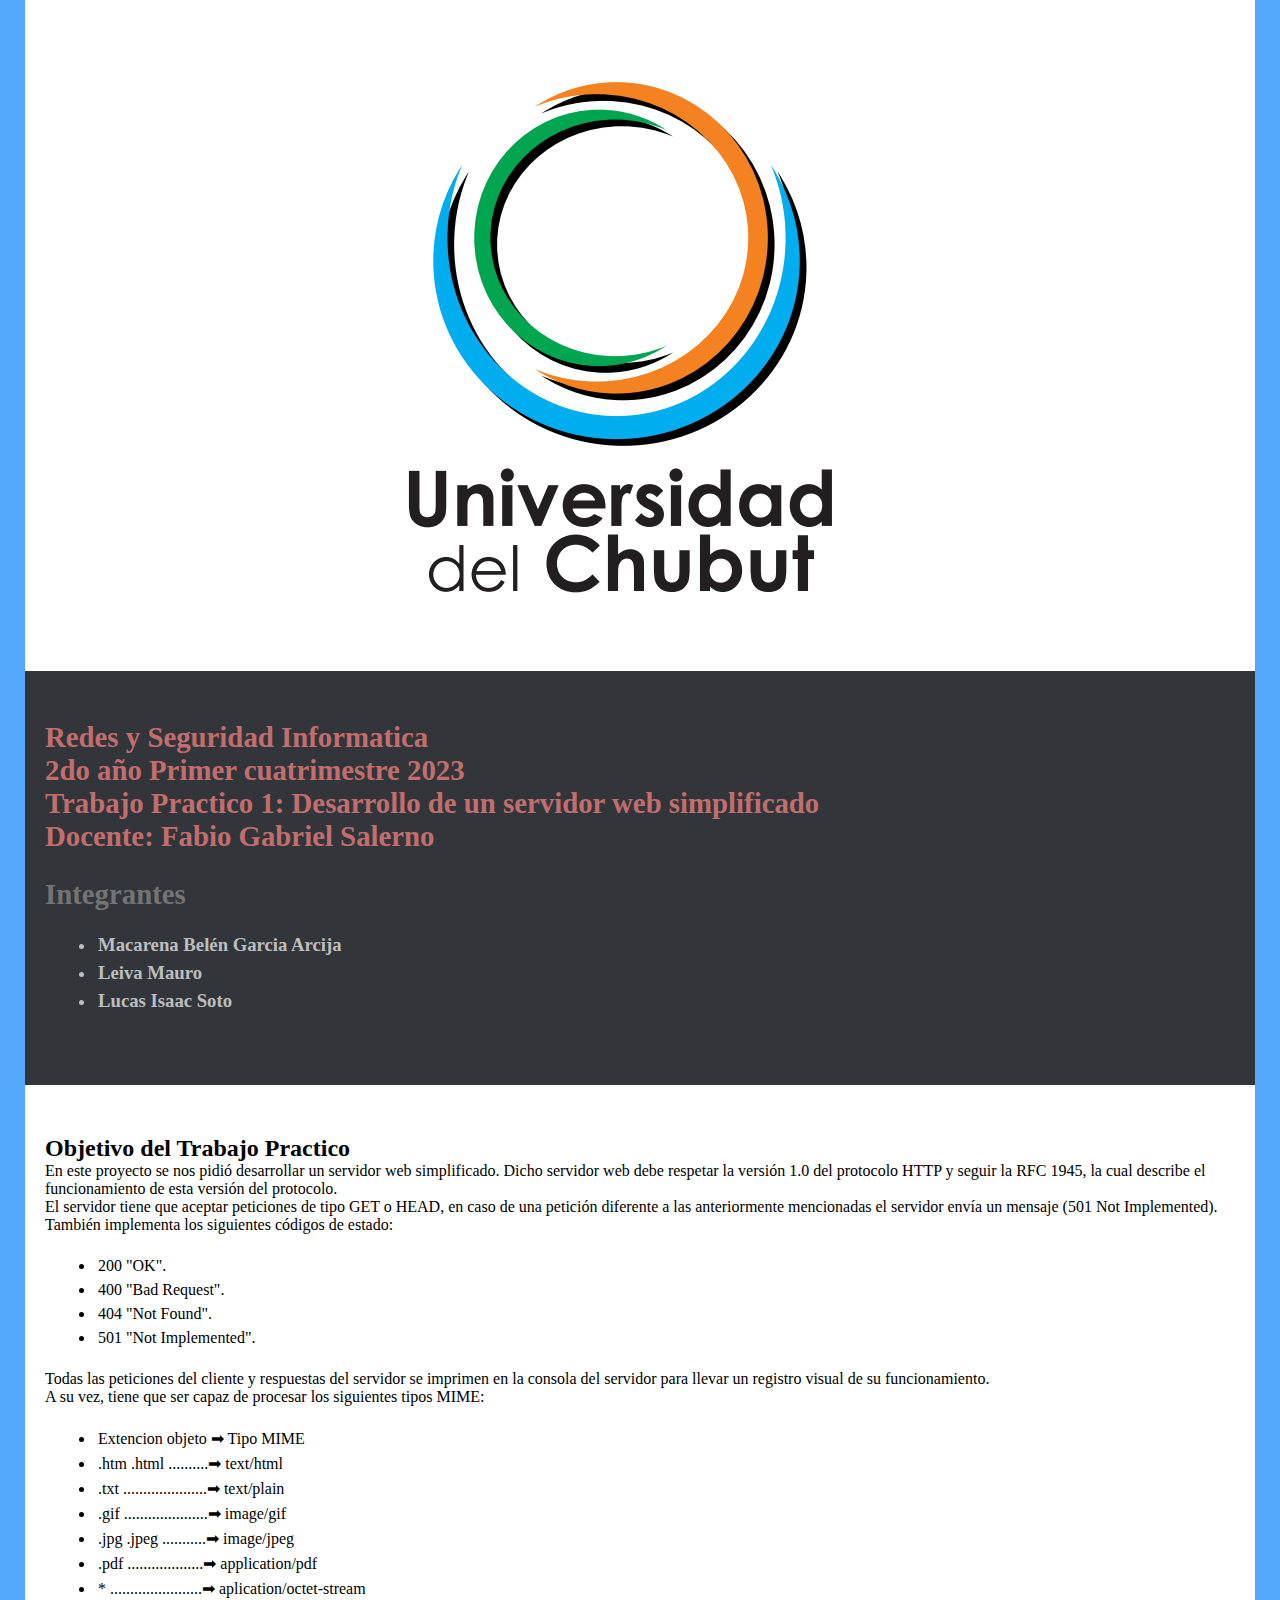
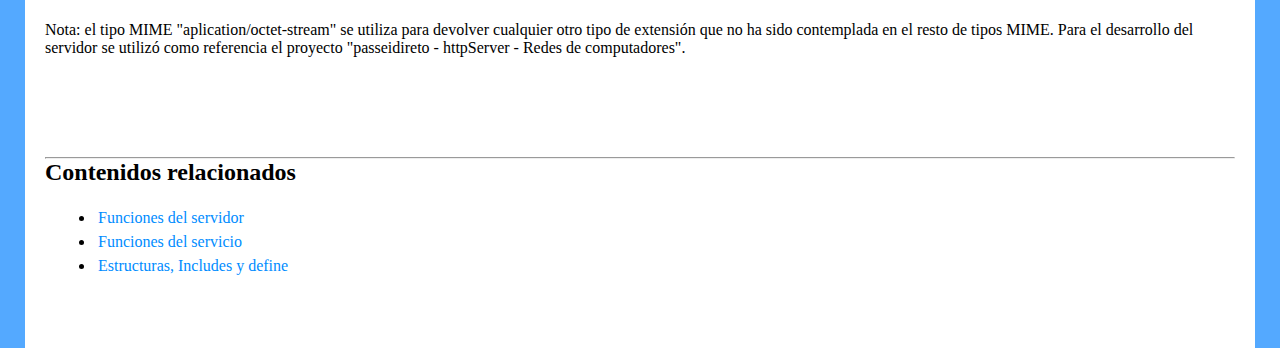
<file: TP1-2023/recursos/redes/index.html>
<!DOCTYPE html>
<html lang="es">
    <head>
        <meta charset="UTF-8"/>
        <meta name="description" content="Trabajo Practico 1 Servidor Web Simplificad"/>
        <meta name="robots" content="follow"/>
        <meta name="viewport" content="width=device-width, initial-scale=1.0"/>

        <title>Trabajo Practico 1 Servidor Web Simplificad</title>
        <link rel="stylesheet" href="./css/index-styles.css">
    </head>

    <body>
        
        <div class="content-logo">
            <picture>
                <img src="./imagenes/udc-logo.png" alt="Logo Universidad Del Chubut"
                title="Logo Universidad Del Chubut">
            </picture>
        </div>
        
        <div class="container-informacion">
            <div class="content-informacion">
                <h2>Redes y Seguridad Informatica</h2>
                <h2>2do año Primer cuatrimestre 2023</h2>
                <h2>Trabajo Practico 1: Desarrollo de un servidor web simplificado</h2>
                <h2>Docente: Fabio Gabriel Salerno</h2>
            </div>
            
            <div class="content-subinformacion">
                <h2>Integrantes</h2>
                <ul>
                    <li> <h3>Macarena Belén Garcia Arcija</h3> </li>
                    <li> <h3>Leiva Mauro</h3> </li>
                    <li> <h3>Lucas Isaac Soto</h3> </li>
                </ul>
            </div>
        </div>

        
        <div class="content-work">
            <h2>Objetivo del Trabajo Practico</h2>

            <p>
                En este proyecto se nos pidió desarrollar un servidor web simplificado. Dicho servidor web debe respetar la versión 1.0 del protocolo HTTP y seguir la RFC 1945, la cual describe el funcionamiento de esta versión del protocolo.
            </p> 
            
            <p>
                El servidor tiene que aceptar peticiones de tipo GET o HEAD, en caso de una petición diferente a las anteriormente mencionadas el servidor envía un mensaje (501 Not Implemented). También implementa los siguientes códigos de estado:
            </p>

            <ul>
                <li>200 "OK".</li>
                <li>400 "Bad Request".</li>
                <li>404 "Not Found".</li>
                <li>501 "Not Implemented".</li>
            </ul>

            <p>
                Todas las peticiones del cliente y respuestas del servidor se imprimen en la consola del servidor para llevar un registro visual de su funcionamiento.
            </p>  
            
            <p>
                A su vez, tiene que ser capaz de  procesar los siguientes tipos MIME:
            </p>  
            
            <ul>
                <li>Extencion objeto ➡ Tipo MIME</li>
                <li>.htm .html ..........➡  text/html</li>
                <li>.txt .....................➡ text/plain</li>
                <li>.gif .....................➡ image/gif </li>
                <li>.jpg .jpeg ...........➡ image/jpeg</li>
                <li>.pdf ...................➡ application/pdf </li>
                <li>* .......................➡ aplication/octet-stream</li>
            </ul>
                        
            <p> 
                Nota: el tipo MIME "aplication/octet-stream" se utiliza para devolver cualquier otro tipo de extensión que no ha sido contemplada en el resto de tipos MIME.
                Para el desarrollo del servidor se utilizó como referencia el proyecto "passeidireto - httpServer - Redes de computadores".
            </p>
        </div>
        
        <div class="vinculos">
            <hr>
            <h2> Contenidos relacionados </h2>
            
            <ul>
                <li> <a href="./funciones-servidor.html">Funciones del servidor</a> </li>
                <li> <a href="./funciones-servicio.html">Funciones del servicio</a> </li>
                <li> <a href="./estructuras-includes.html">Estructuras, Includes y define</a> </li>
            </ul>

        </div>

    </body>
</html>
</file>
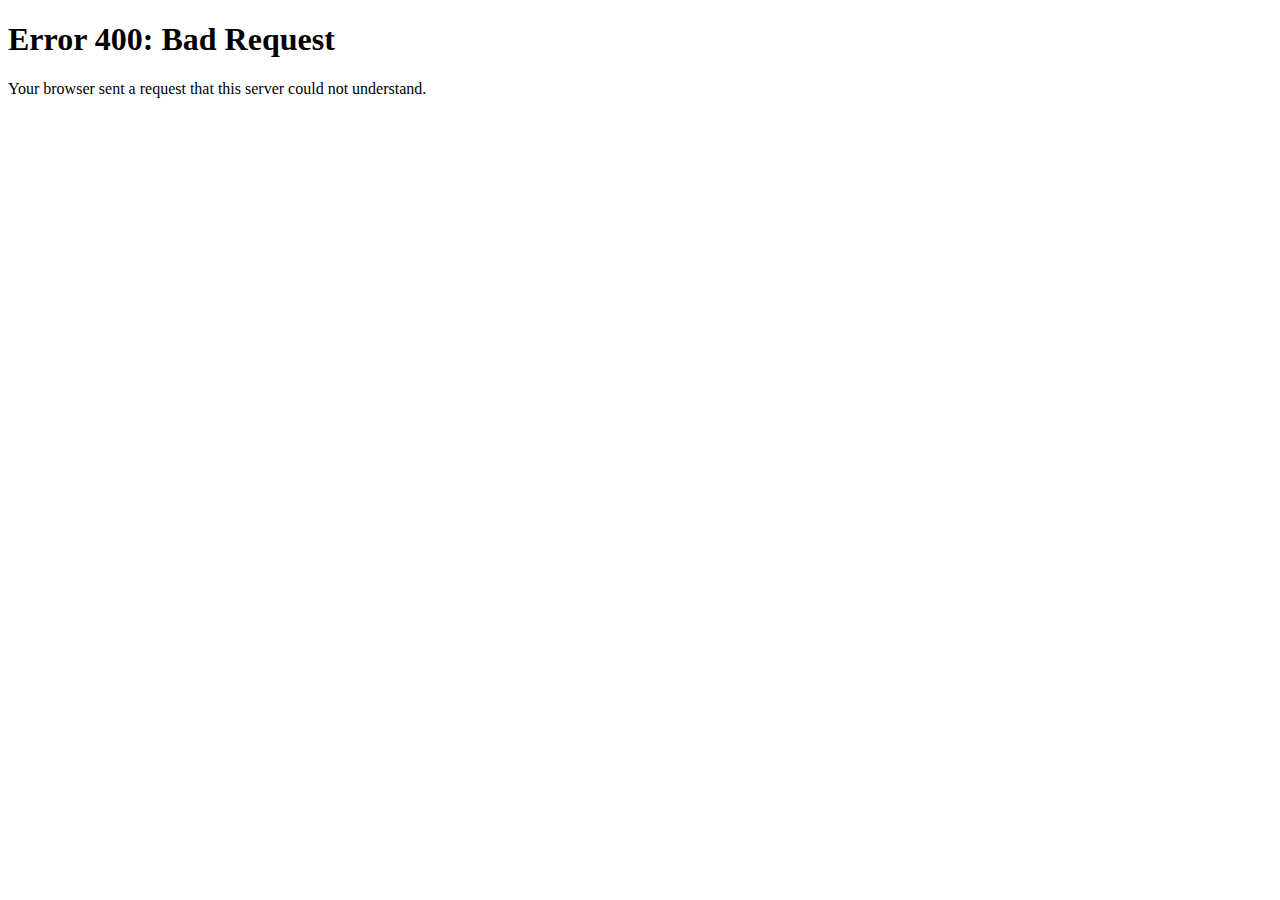
<file: TP1-2023/recursos/redes/error400.html>
<!DOCTYPE html>
<html>
<head>
    <title>Error 400: Bad Request</title>
</head>
<body>
    <h1>Error 400: Bad Request</h1>
    <p>Your browser sent a request that this server could not understand.</p>
</body>
</html>
</file>
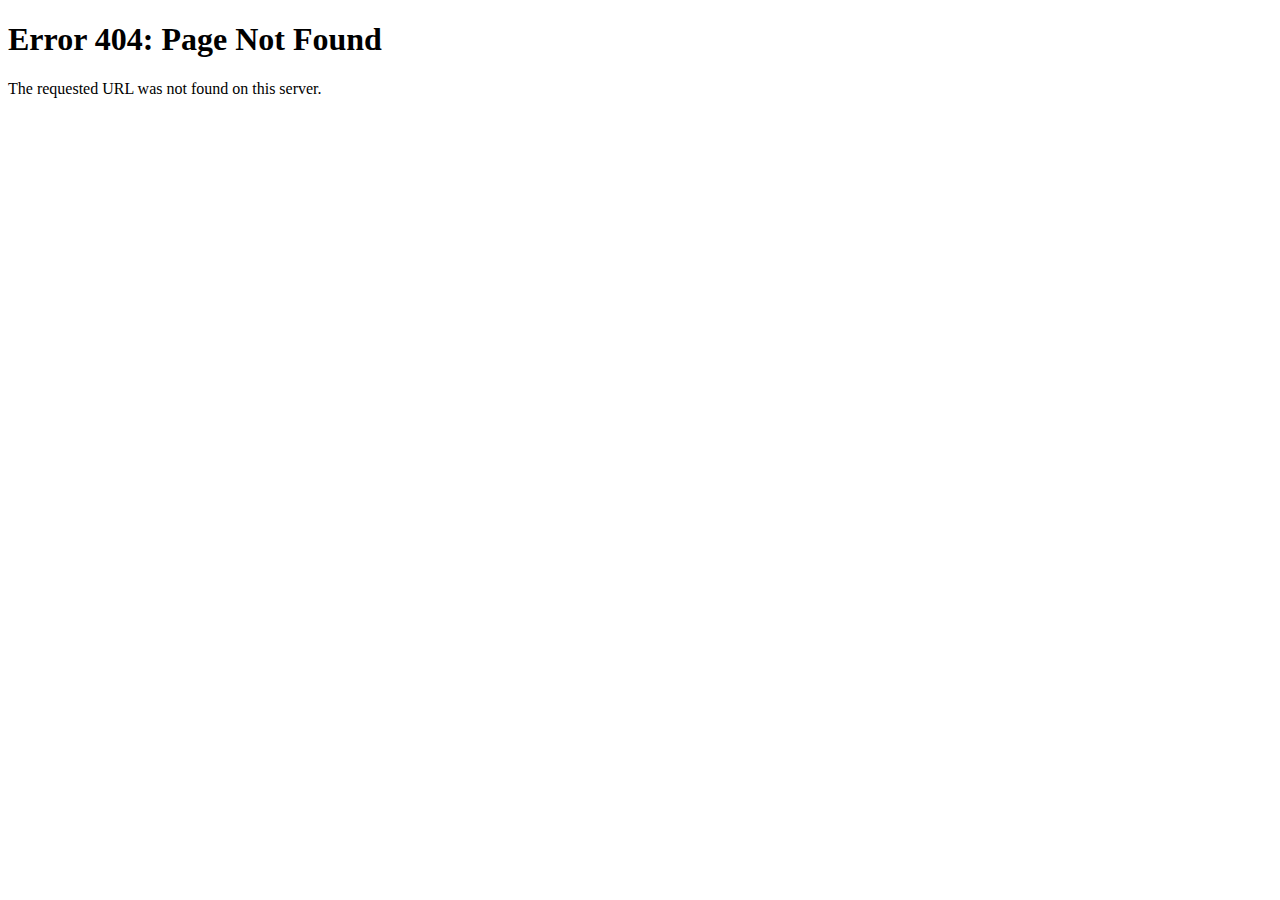
<file: TP1-2023/recursos/redes/error404.html>
<!DOCTYPE html>
<html>
<head>
    <title>Error 404: Page Not Found</title>
</head>
<body>
    <h1>Error 404: Page Not Found</h1>
    <p>The requested URL was not found on this server.</p>
</body>
</html>
</file>
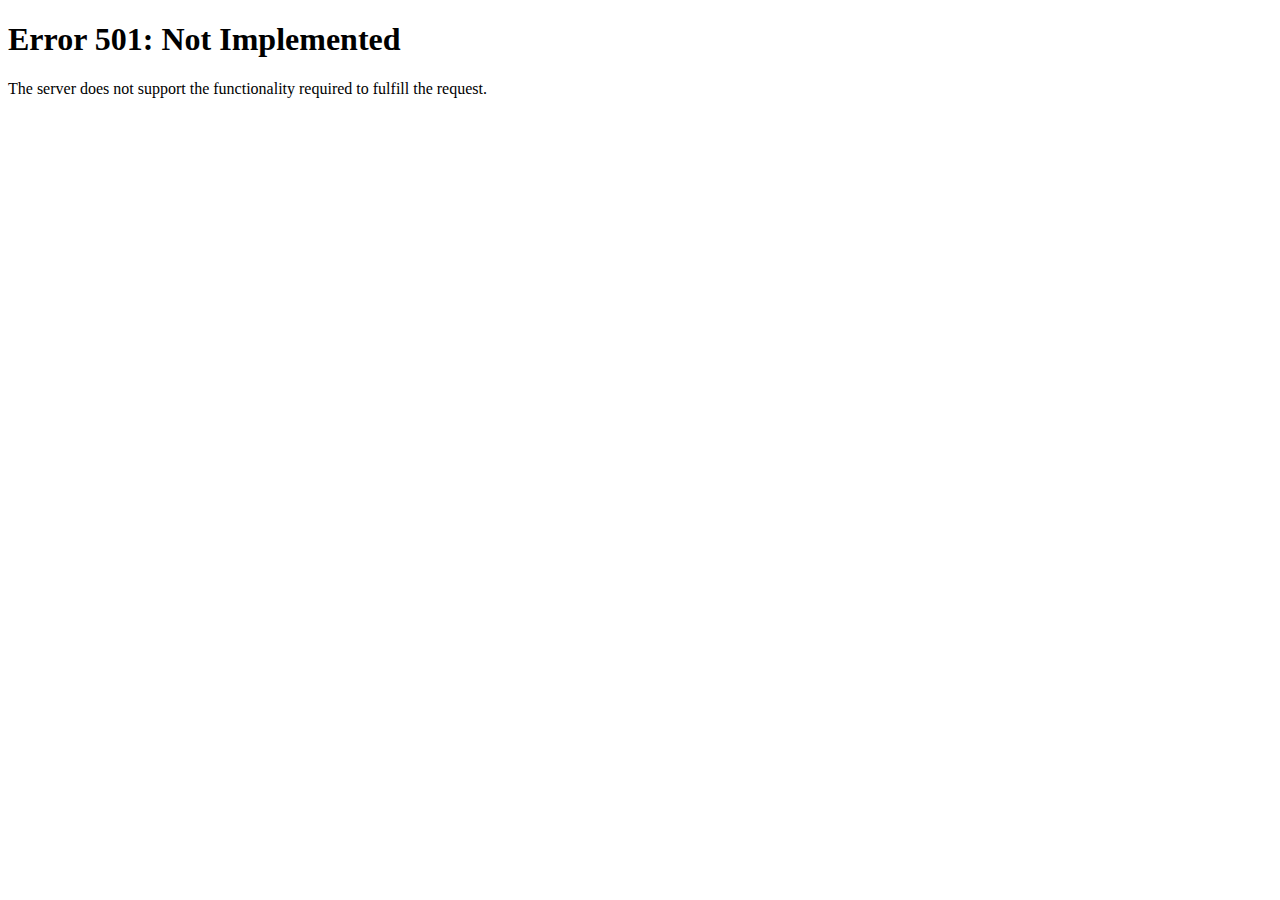
<file: TP1-2023/recursos/redes/error501.html>
<!DOCTYPE html>
<html>
<head>
    <title>Error 501: Not Implemented</title>
</head>
<body>
    <h1>Error 501: Not Implemented</h1>
    <p>The server does not support the functionality required to fulfill the request.</p>
</body>
</html>
</file>
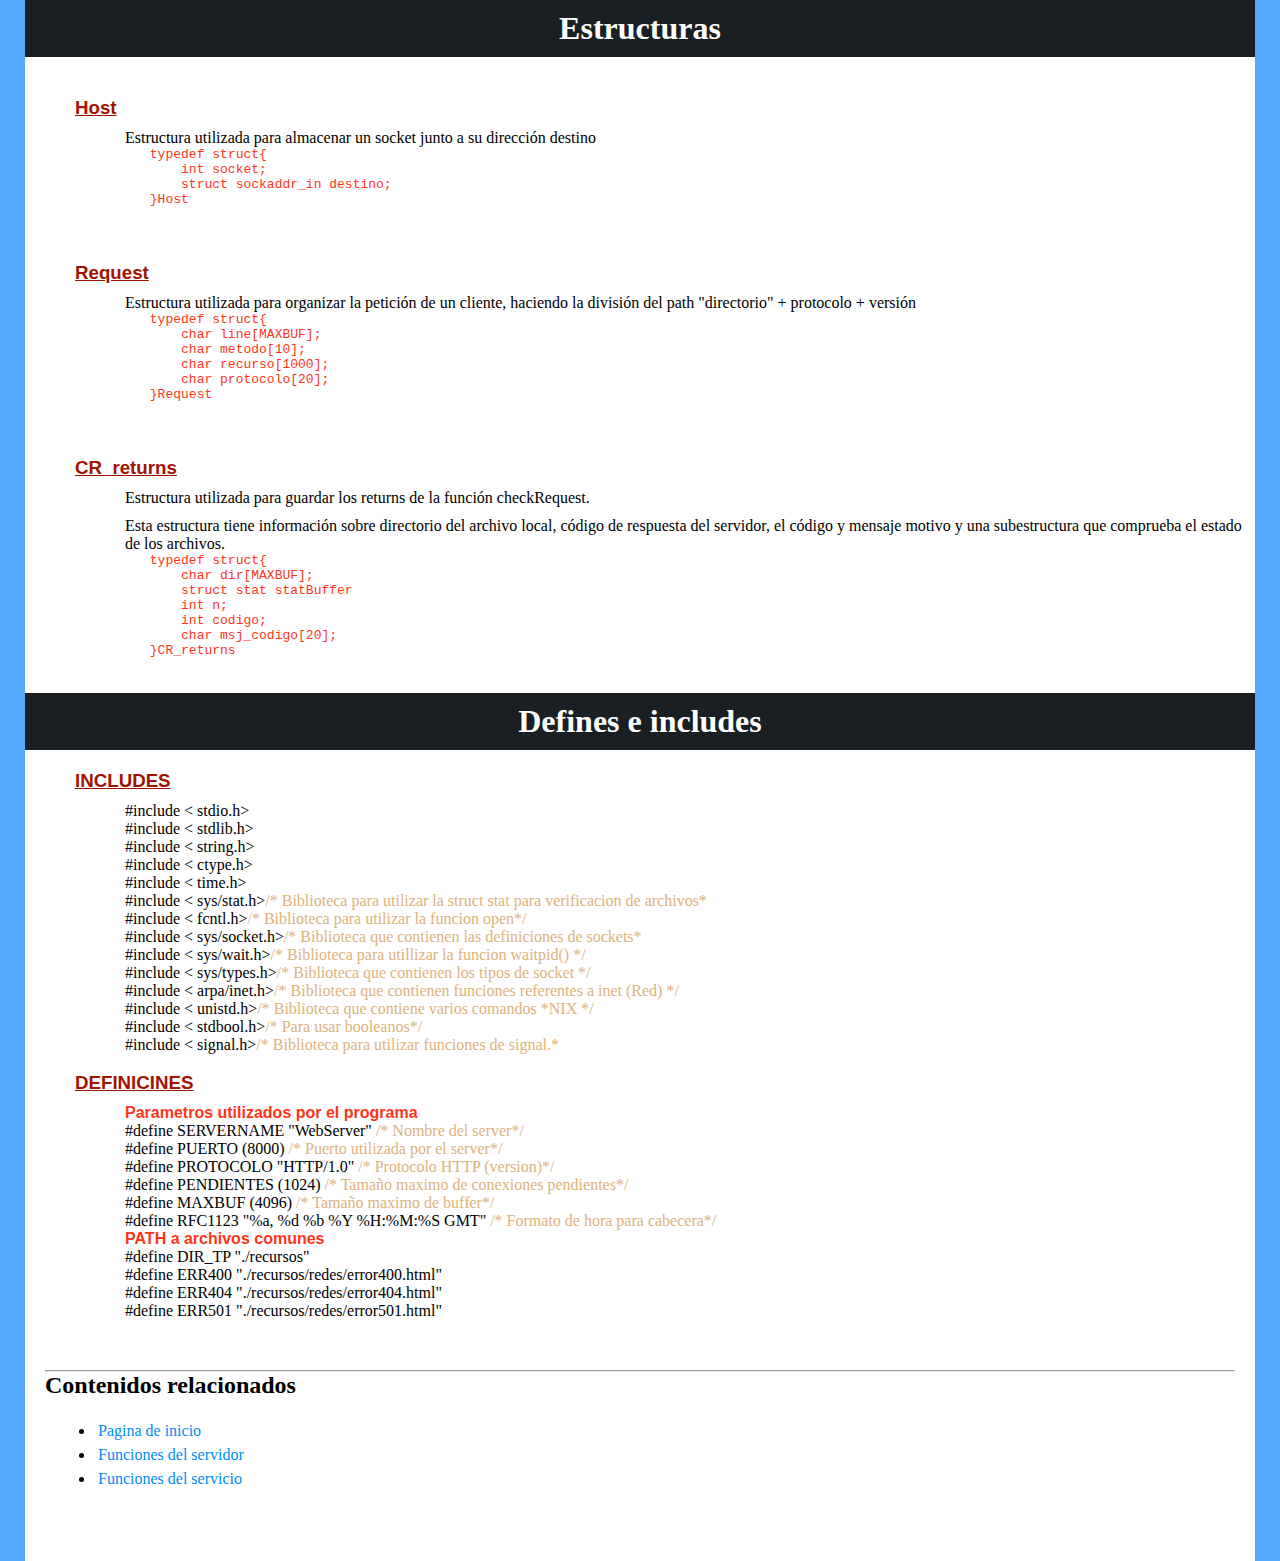
<file: TP1-2023/recursos/redes/estructuras-includes.html>
<!DOCTYPE html>
<html lang="es">
    <head>
        <meta charset="UTF-8"/>
        <meta name="description" content="Trabajo Practico 1 Servidor Web Simplificad"/>
        <meta name="robots" content="follow"/>
        <meta name="viewport" content="width=device-width, initial-scale=1.0"/>

        <title>Estructuras, includes y defines</title>
        <link rel="stylesheet" href="./css/index-styles.css">
    </head>

    <body>
        
        <h1 class="title">Estructuras</h1>
        
        <div class="struct">
            <h3>Host</h3>
            <p>
                Estructura utilizada para almacenar un socket junto a su dirección destino
            </p>
            <pre>
                typedef struct{
                    int socket;
                    struct sockaddr_in destino;
                }Host
            </pre>
        </div>
        
        <div class="struct">
            <h3>Request</h3>
            <p>
                Estructura utilizada para organizar la petición de un cliente, haciendo la división del path "directorio" + protocolo + versión
            </p>
            <pre>
                typedef struct{
                    char line[MAXBUF];
                    char metodo[10];
                    char recurso[1000];
                    char protocolo[20];
                }Request
            </pre>
        </div>

        <div class="struct">
            <h3>CR_returns</h3>
            <p>
                Estructura utilizada para guardar los returns de la función checkRequest.
            </p>
            
            <p> Esta estructura tiene información sobre directorio del archivo local, código de respuesta del servidor, el código y mensaje motivo y una subestructura que comprueba el estado de los archivos.
            </p>
            <pre>
                typedef struct{
                    char dir[MAXBUF];
                    struct stat statBuffer
                    int n;
                    int codigo;
                    char msj_codigo[20];
                }CR_returns
            </pre>
        </div>

        <h1 class="title">Defines e includes</h1>

        <div class="headers">
            <h3>INCLUDES</h3>
            <p>
                #include < stdio.h>  <br>
                #include < stdlib.h> <br>
                #include < string.h> <br>
                #include < ctype.h>  <br>
                #include < time.h>   <br>
                #include < sys/stat.h><span>/* Biblioteca para utilizar la struct stat para verificacion de archivos*</span> <br>
                #include < fcntl.h><span>/* Biblioteca para utilizar la funcion open*/ </span> <br>
                #include < sys/socket.h><span>/* Biblioteca que contienen las definiciones de sockets*</span> <br>
                #include < sys/wait.h><span>/* Biblioteca para utillizar la funcion waitpid() */</span> <br>
                #include < sys/types.h><span>/* Biblioteca que contienen los tipos de socket */</span> <br>
                #include < arpa/inet.h><span>/* Biblioteca que contienen funciones referentes a inet (Red) */</span> <br>
                #include < unistd.h><span>/* Biblioteca que contiene varios comandos *NIX */</span> <br>
                #include < stdbool.h><span>/* Para usar booleanos*/  </span> <br>
                #include < signal.h><span>/* Biblioteca para utilizar funciones de signal.*</span> <br>
    
                <br>
            </p>
            <h3>DEFINICINES</h3>
            <p>
                <b>Parametros utilizados por el programa</b>    <br>
                #define SERVERNAME  "WebServer" <span>/* Nombre del server*/ </span><br>
                #define PUERTO       (8000) <span>/* Puerto utilizada por el server*/ </span><br>
                #define PROTOCOLO   "HTTP/1.0" <span>/* Protocolo HTTP (version)*/ </span><br>
                #define PENDIENTES  (1024) <span>/* Tamaño maximo de conexiones pendientes*/ </span><br>
                #define MAXBUF      (4096) <span>/* Tamaño maximo de buffer*/                <br>                 </span>    
                #define RFC1123     "%a, %d %b %Y %H:%M:%S GMT" <span>/* Formato de hora para cabecera*/  </span><br>
    
                <b>PATH a archivos comunes</b><br>
                #define DIR_TP      "./recursos"    <br>
                #define ERR400      "./recursos/redes/error400.html" <br>
                #define ERR404      "./recursos/redes/error404.html" <br>
                #define ERR501      "./recursos/redes/error501.html" <br>
            </p>
        </div>
        <div class="vinculos">
            <hr>
            <h2> Contenidos relacionados </h2>
            <ul>
                <li> <a href="./index.html">Pagina de inicio</a> </li>
                <li> <a href="./funciones-servidor.html">Funciones del servidor</a> </li>
                <li> <a href="./funciones-servicio.html">Funciones del servicio</a> </li>
            </ul>
        </div>

    </body>
</file>
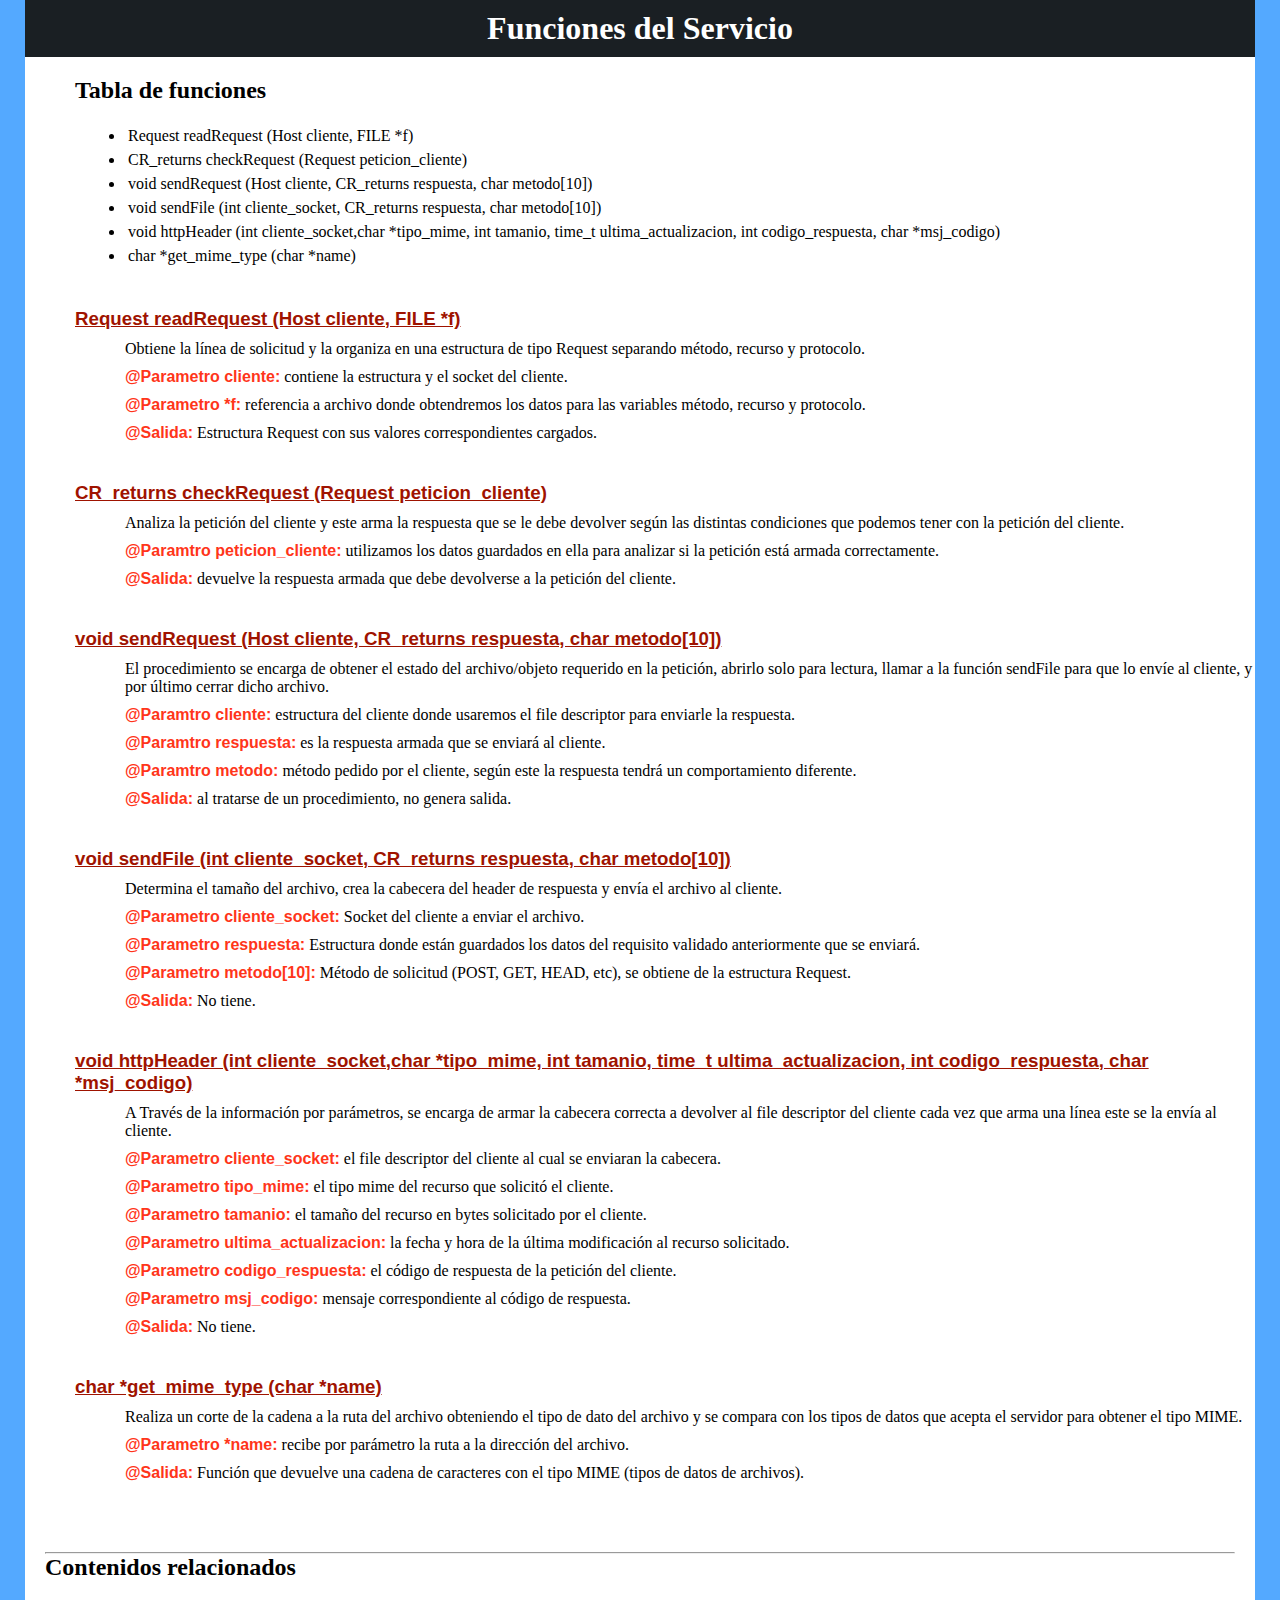
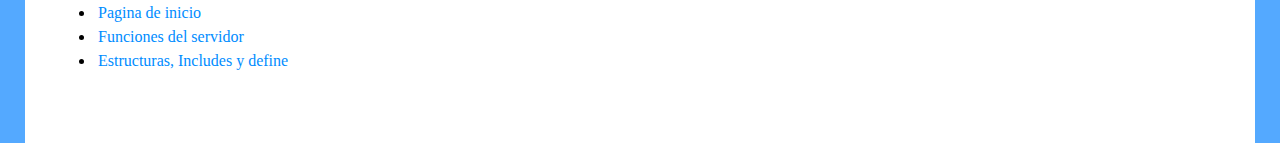
<file: TP1-2023/recursos/redes/funciones-servicio.html>
<!DOCTYPE html>
<html lang="es">
    <head>
        <meta charset="UTF-8"/>
        <meta name="description" content="Trabajo Practico 1 Servidor Web Simplificad"/>
        <meta name="robots" content="follow"/>
        <meta name="viewport" content="width=device-width, initial-scale=1.0"/>

        <title>Funciones del Servicio</title>
        <link rel="stylesheet" href="./css/index-styles.css">
    </head>

    <body>
        
        <h1 class="title">Funciones del Servicio</h1>
       
        <div class="functions-indice">
            <h2>Tabla de funciones</h2>
            <ul>
                <li>Request readRequest (Host cliente, FILE *f)</li>
                <li>CR_returns checkRequest (Request peticion_cliente)</li>
                <li>void sendRequest (Host cliente, CR_returns respuesta, char metodo[10])</li>
                <li>void sendFile (int cliente_socket, CR_returns respuesta, char metodo[10])</li>
                <li>void httpHeader (int cliente_socket,char *tipo_mime, int tamanio, time_t ultima_actualizacion, int codigo_respuesta, char *msj_codigo)</li>
                <li>char *get_mime_type (char *name)</li>
            </ul>
        </div>

        <div class="functions">
            <h3>Request readRequest (Host cliente, FILE *f)</h3>
            <p>
                Obtiene la línea de solicitud y la organiza en una estructura de tipo Request separando método, recurso y protocolo. 
            </p>
            <p>
                <b>@Parametro cliente:</b> contiene la estructura y el socket del cliente.
            </p>
            <p>
                <b>@Parametro *f:</b> referencia a archivo donde obtendremos los datos para las variables método, recurso y protocolo.
            </p>
            <p>
                <b>@Salida:</b> Estructura Request con sus valores correspondientes cargados.
            </p>
        </div>

        <div class="functions">
            <h3>CR_returns checkRequest (Request peticion_cliente)</h3>
            <p>
                Analiza la petición del cliente y este arma la respuesta que se le debe devolver según las distintas condiciones que podemos tener con la petición del cliente. 
            </p>
            <p>
                <b>@Paramtro peticion_cliente:</b> utilizamos los datos guardados en ella para analizar si la petición está armada correctamente.
            </p>
            <p>
                <b>@Salida:</b> devuelve la respuesta armada que debe devolverse a la petición del cliente.
            </p>
        </div>
        
        <div class="functions">
            <h3>void sendRequest (Host cliente, CR_returns respuesta, char metodo[10])</h3>
            <p>
                El procedimiento se encarga de obtener el estado del archivo/objeto requerido en la petición, abrirlo solo para lectura, llamar a la función sendFile para que lo envíe al cliente, y por último cerrar dicho archivo. 
            </p>
            <p>
                <b>@Paramtro cliente:</b> estructura del cliente donde usaremos el file descriptor para enviarle la respuesta.
            </p>
            <p>
                <b>@Paramtro respuesta:</b> es la respuesta armada que se enviará al cliente.
            </p>
            <p>
                <b>@Paramtro metodo:</b> método pedido por el cliente, según este la respuesta tendrá un comportamiento diferente.
    
            </p>
            <p>
                <b>@Salida:</b> al tratarse de un procedimiento, no genera salida.
            </p>
        </div>

        <div class="functions">
            <h3>void sendFile (int cliente_socket, CR_returns respuesta, char metodo[10])</h3>
            <p>
                Determina el tamaño del archivo, crea la cabecera del header de respuesta y envía el archivo al cliente.
            </p>
            <p>
                <b>@Parametro cliente_socket:</b> Socket del cliente a enviar el archivo.
            </p>
            <p>
                <b>@Parametro respuesta:</b> Estructura donde están guardados los datos del requisito validado anteriormente que se enviará.
            </p>
            <p>
                <b>@Parametro metodo[10]:</b> Método de solicitud (POST, GET, HEAD, etc), se obtiene de la estructura Request.
            </p>
            <p>
                <b>@Salida:</b> No tiene.
            </p>
        </div>

        <div class="functions">
            <h3>void httpHeader (int cliente_socket,char *tipo_mime, int tamanio, time_t ultima_actualizacion, int codigo_respuesta, char *msj_codigo)</h3>
            <p>
                A Través de la información por parámetros, se encarga de armar la cabecera correcta a devolver al file descriptor del cliente cada vez que arma una línea este se la envía al cliente.
            </p>
            <p>
                <b>@Parametro cliente_socket:</b> el file descriptor del cliente  al cual se enviaran la cabecera.
            </p>
            <p>
                <b>@Parametro tipo_mime:</b> el tipo mime del recurso que solicitó el cliente.
            </p>
            <p>
                <b>@Parametro tamanio:</b> el tamaño del recurso en bytes solicitado por el cliente.
            </p>
            <p>
                <b>@Parametro ultima_actualizacion:</b> la fecha y hora de la última modificación al recurso solicitado.
            </p>
            <p>
                <b>@Parametro codigo_respuesta:</b> el código de respuesta de la petición del cliente.
            </p>
            <p>
                <b>@Parametro msj_codigo:</b> mensaje correspondiente al código de respuesta.
            </p>
            <p>
                <b>@Salida:</b> No tiene.
            </p>
        </div>
        
        <div class="functions">
            <h3>char *get_mime_type (char *name)</h3>
            <p>
                Realiza un corte de la cadena a la ruta del archivo obteniendo el tipo de dato del archivo y se compara con los tipos de datos que acepta el servidor para obtener el tipo MIME.
            </p>
            <p>
                <b>@Parametro *name:</b> recibe por parámetro la ruta a la dirección del archivo.
            </p>
            <p>
                <b>@Salida:</b> Función que devuelve una cadena de caracteres con el tipo MIME (tipos de datos de archivos).
            </p>
        </div>

        <div class="vinculos">
            <hr>
            <h2> Contenidos relacionados </h2>
            <ul>
                <li> <a href="./index.html">Pagina de inicio</a> </li>
                <li> <a href="./funciones-servidor.html">Funciones del servidor</a> </li>
                <li> <a href="./estructuras-includes.html">Estructuras, Includes y define</a> </li>
            </ul>
        </div>

    </body>

</html>
</file>
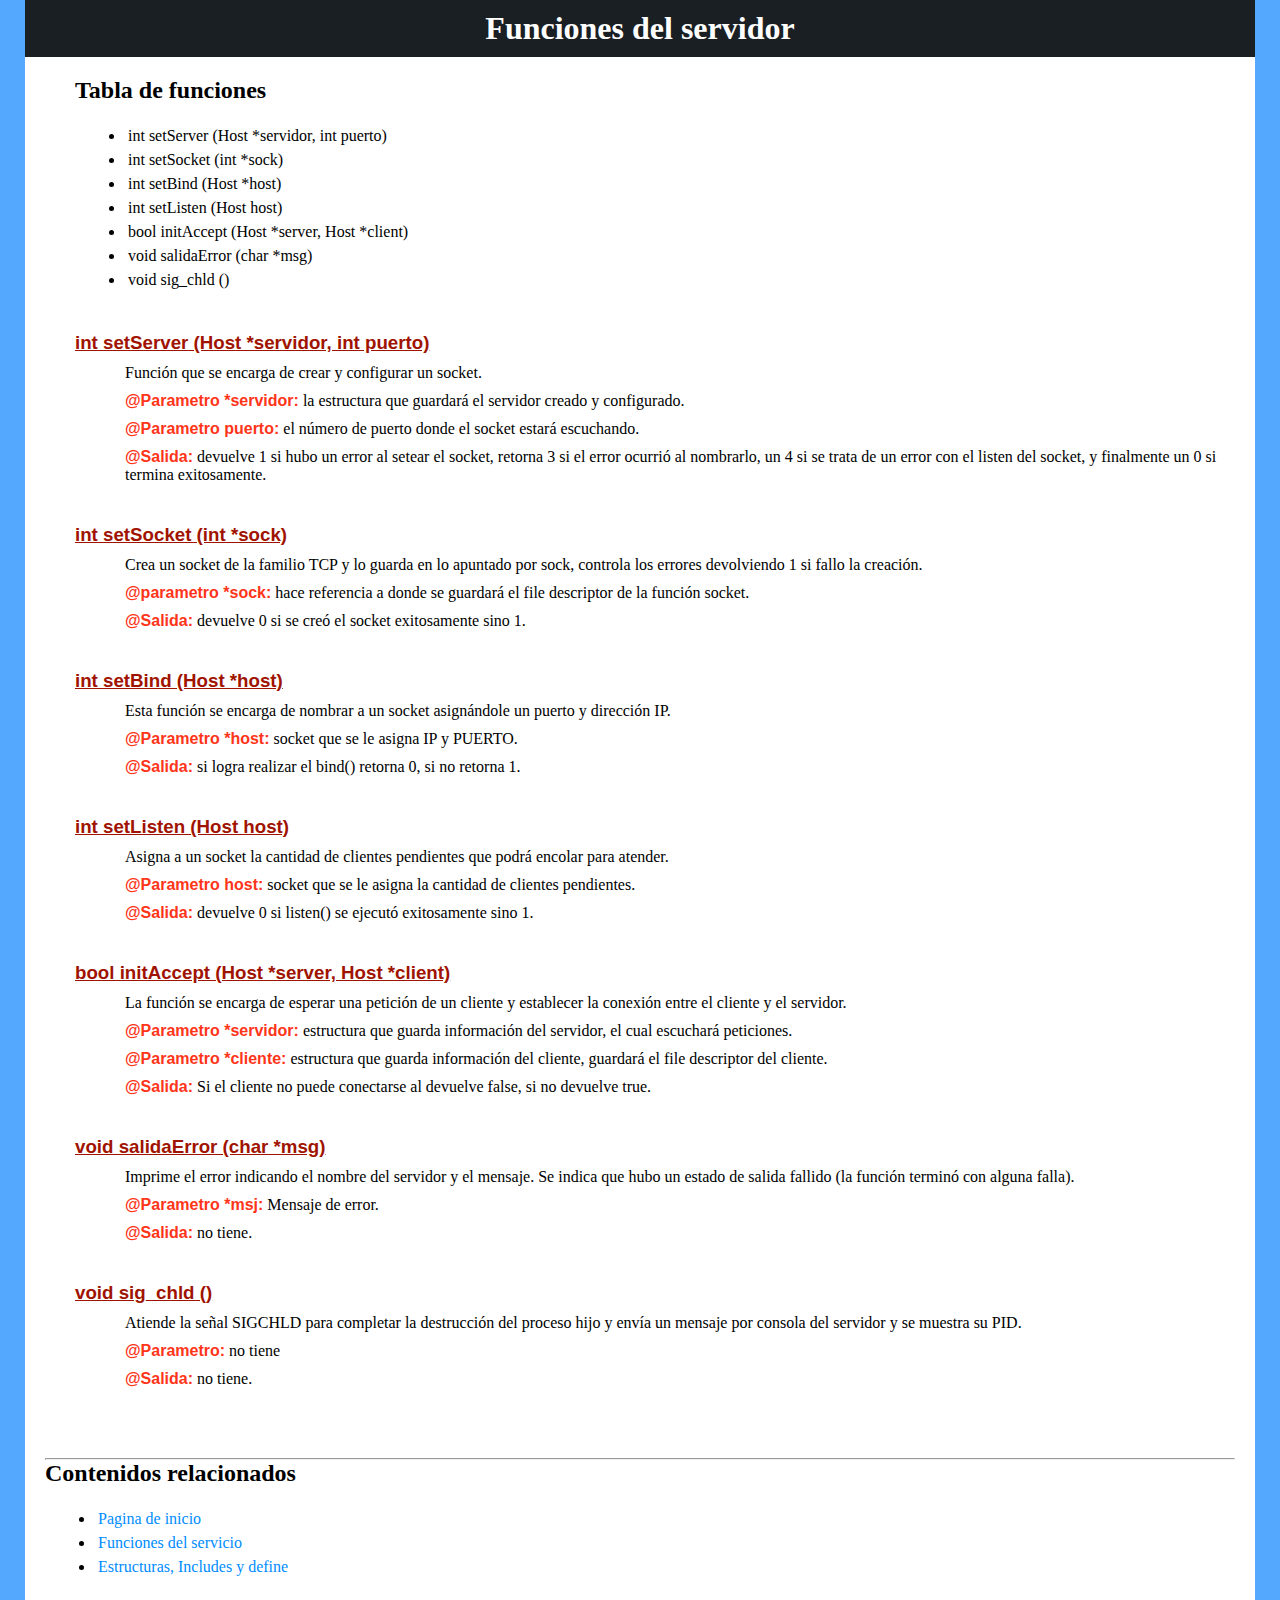
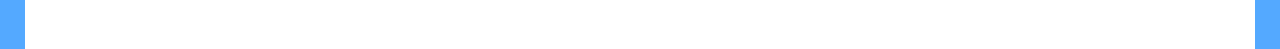
<file: TP1-2023/recursos/redes/funciones-servidor.html>
<!DOCTYPE html>
<html lang="es">
    <head>
        <meta charset="UTF-8"/>
        <meta name="description" content="Trabajo Practico 1 Servidor Web Simplificad"/>
        <meta name="robots" content="follow"/>
        <meta name="viewport" content="width=device-width, initial-scale=1.0"/>

        <title>Funciones del Servidor</title>
        <link rel="stylesheet" href="./css/index-styles.css">
    </head>

    <body>
        

        <h1 class="title">Funciones del servidor</h1>
       
        <div class="functions-indice">
            <h2>Tabla de funciones</h2>
            <ul>
                <li href="#">int setServer (Host *servidor, int puerto)</li>
                <li>int setSocket (int *sock)</li>
                <li>int setBind (Host *host)</li>
                <li>int setListen (Host host)</li>
                <li>bool initAccept (Host *server, Host *client)</li>
                <li>void salidaError (char *msg)</li>
                <li>void sig_chld ()</li>
            </ul>
        </div>

        <div class="functions">
            <h3>int setServer (Host *servidor, int puerto)</h3>
    
            <p>
                Función que se encarga de crear y configurar un socket. 
            </p>
            <p>
                <b>@Parametro *servidor:</b> la estructura que guardará el servidor creado y configurado.
            </p>
            <p>
                <b>@Parametro puerto:</b> el número de puerto donde el socket estará escuchando.
            </p> 
            <p>
                <b>@Salida:</b> devuelve 1 si hubo un error al setear el socket, retorna 3 si el error ocurrió al nombrarlo, un 4 si se trata de un error con el listen del socket, y finalmente un 0 si termina exitosamente.
            </p>
        </div>

        <div class="functions">
            <h3>int setSocket (int *sock)</h3>
            <p>
                Crea un socket de la familio TCP y lo guarda en lo apuntado por sock, controla los errores devolviendo 1 si fallo la creación. 
            </p>
            <p>
                <b>@parametro *sock:</b> hace referencia a donde se guardará el file descriptor de la función socket.
    
            </p>
            <p>
                <b>@Salida:</b> devuelve 0 si se creó el socket exitosamente sino 1.
            </p>
        </div>

        <div class="functions">
            <h3>int setBind (Host *host)</h3>
            <p>
                Esta función se encarga de nombrar a un socket asignándole un puerto y dirección IP. 
            </p>
            <p>
                <b>@Parametro *host:</b> socket que se le asigna IP y PUERTO.
    
            </p>
            <p>
                <b>@Salida:</b> si logra realizar el bind() retorna 0, si no retorna 1.
            </p>
        </div>

        <div class="functions">
            <h3>int setListen (Host host)</h3>
            <p>
                Asigna a un socket la cantidad de clientes pendientes que podrá encolar para atender.
            </p>
            <p>
                <b>@Parametro host:</b> socket que se le asigna la cantidad de clientes pendientes.
            </p>
            <p>
                <b>@Salida:</b> devuelve 0 si listen() se ejecutó exitosamente sino 1.
            </p>
        </div>
        

        <div class="functions">
            <h3>bool initAccept (Host *server, Host *client)</h3>
            <p>
                La función se encarga de esperar una petición de un cliente y establecer la conexión entre el cliente y el servidor.
            </p>
            <p>
                <b>@Parametro *servidor:</b> estructura que guarda información del servidor, el cual escuchará peticiones.
            </p>
            <p>
                <b>@Parametro *cliente:</b> estructura que guarda información del cliente, guardará el file descriptor del cliente.
            </p>
            <p>
                <b>@Salida:</b> Si el cliente no puede conectarse al devuelve false, si no devuelve true.
            </p>
        </div>
    
        <div class="functions">
            <h3>void salidaError (char *msg)</h3>
        <p>
            Imprime el error indicando el nombre del servidor y el mensaje. Se indica que hubo un estado de salida fallido (la función terminó con alguna falla).
        </p>
        <p>
            <b>@Parametro *msj:</b> Mensaje de error.
        </p>
        <p>
            <b>@Salida:</b> no tiene.
        </p>
        </div>

        <div class="functions">
            <h3>void sig_chld ()</h3>
            <p>
                Atiende la señal SIGCHLD para completar la destrucción del proceso hijo y envía un mensaje por consola del servidor y se muestra su PID.
            </p>
            <p>
                <b>@Parametro:</b> no tiene
            </p>
            <p>
                <b>@Salida:</b> no tiene.
            </p>
        </div>

        <div class="vinculos">
            <hr>
            <h2> Contenidos relacionados </h2>
            
            <ul>
                <li> <a href="./index.html">Pagina de inicio</a> </li>
                <li> <a href="./funciones-servicio.html">Funciones del servicio</a> </li>
                <li> <a href="./estructuras-includes.html">Estructuras, Includes y define</a> </li>
            </ul>
        </div>

    </body>

</html>
</file>
<file: TP1-2023/recursos/redes/css/index-styles.css>
*{
    box-sizing: border-box;
    padding: 0;
    margin: 0;
}

body  {
    width: 100%;
    min-height: 100vh;
    border-left: 25px solid rgb(84, 169, 255);
    border-right: 25px solid rgb(84, 169, 255);
}

.content-logo {
    width: 100%;
    display: flex;
    justify-content: center;
}

.container-informacion {
    width: 100%;
    padding: 50px 20px;
    background-color: rgb(50, 54, 58);
    color: rgb(190, 190, 190);
}
.container-informacion h2 {
    color: rgb(194, 110, 110);
    font-size: 1.8rem;
    text-align: start;
}
.content-subinformacion h2 {
    margin-top: 25px;
    color: rgb(116, 116, 116);
}

.content-work, .vinculos {
    padding: 50px 20px;
    margin-bottom: 0;
}

/*  FUNCIONES  */

.functions {
    padding: 20px 0;
}

.functions h3 {
    font-family:'Franklin Gothic Medium', 'Arial Narrow', Arial, sans-serif;
    margin-left: 50px;
    text-align: start;
    text-decoration: underline;
    color: rgb(159, 19, 0);
}

.functions p b {
    font-family:'Franklin Gothic Medium', 'Arial Narrow', Arial, sans-serif;
    color: rgb(255, 53, 26);
}

.functions p {
    margin-top: 10px;
    margin-left: 100px;

}

.title {
    text-align: center;
    background-color: rgb(26, 31, 35);
    color: white;
    padding: 10px 0;
    margin-bottom: 20px;
}

.functions-indice {
    margin-left: 50px;
}


/*  ESTRUCTURAS  */

.struct {
    padding: 20px 0;
}

.struct h3 {
    font-family:'Franklin Gothic Medium', 'Arial Narrow', Arial, sans-serif;
    margin-left: 50px;
    text-align: start;
    text-decoration: underline;
    color: rgb(159, 19, 0);
}

.struct pre {
    color: rgb(255, 53, 26);
}

.struct p {
    margin-top: 10px;
    margin-left: 100px;
}

/*  cabeceras  */

.headers b {
    font-family:'Franklin Gothic Medium', 'Arial Narrow', Arial, sans-serif;
    color: rgb(255, 53, 26);
    margin-bottom: 15px;
}

.headers p {
    margin-top: 10px;
    margin-left: 100px;
}

.headers p span {
    color: rgb(220, 179, 124);
}

.headers h3 {
    font-family:'Franklin Gothic Medium', 'Arial Narrow', Arial, sans-serif;
    margin-left: 50px;
    text-align: start;
    text-decoration: underline;
    color: rgb(159, 19, 0);
}

/*  LINK Y LISTAS  */

ul {
    margin: 20px 0;
    padding-left: 50px;
}

li {
    padding: 3px;
}

a, a:visited, a:link, a:active {
    text-decoration: none;
    color: rgb(0, 140, 255);
}
</file>
